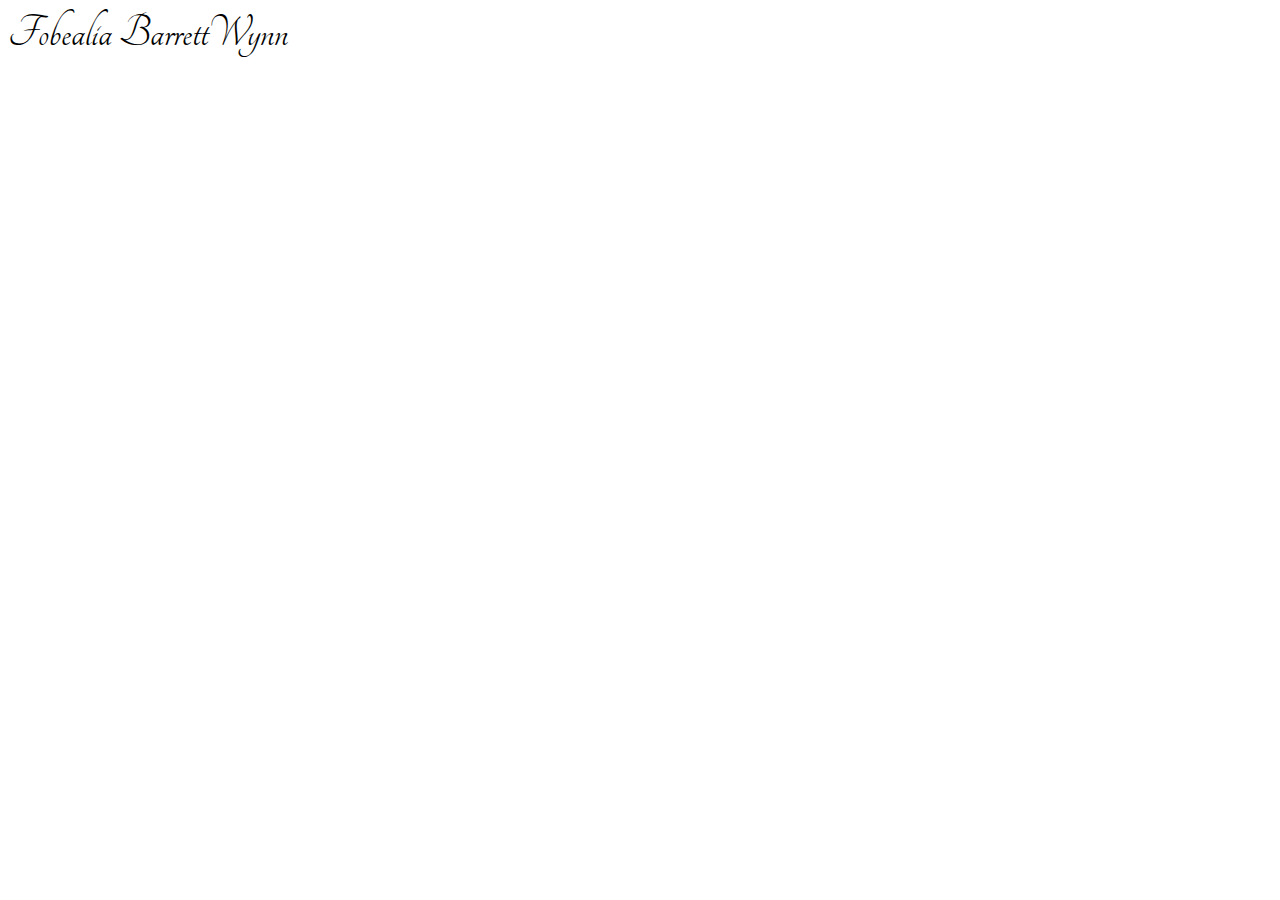
<file: fonts.html>
<html>
  <head>
    <link
      rel="stylesheet"
      href="https://fonts.googleapis.com/css?family=Tangerine"
    />
    <style>
      body {
        font-family: "Tangerine", serif;
        font-size: 48px;
      }
    </style>
  </head>

  <body>
    <div>Fobealia BarrettWynn</div>
  </body>
</html>
</file>
